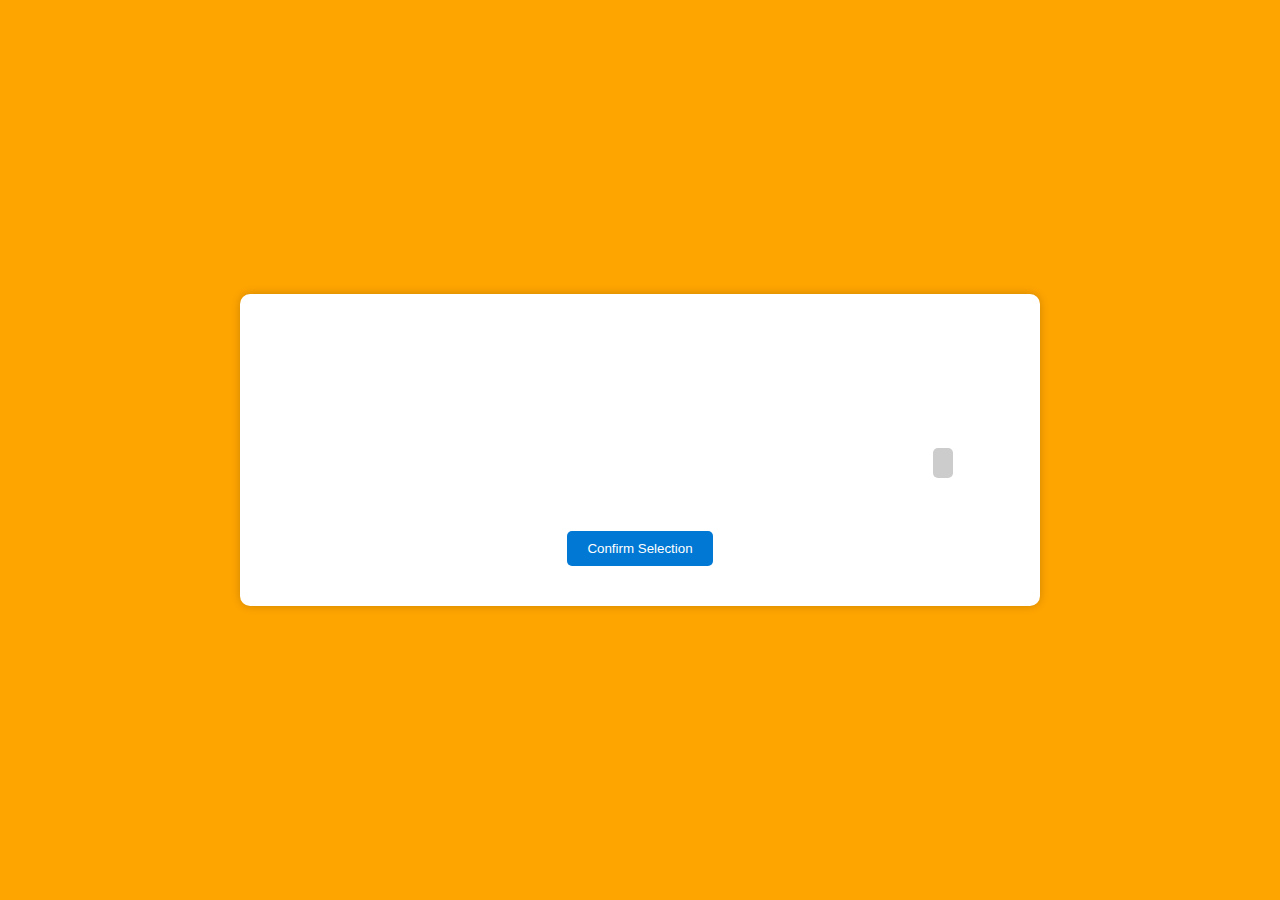
<file: index.html>
<!DOCTYPE html>
<html lang="en">
<head>
    <meta charset="UTF-8">
    <meta name="viewport" content="width=device-width, initial-scale=1.0">
    <link rel="stylesheet" href="style.css">
    <title>Seat Selection</title>
    <style>
        /* Add your custom CSS styles here */
        body {
            background-color: orange;
            font-family: Arial, sans-serif;
        }

        .container {
            max-width: 800px;
            margin: 0 auto;
            padding: 20px;
            background-color: white;
            border-radius: 10px;
            box-shadow: 0 0 10px rgba(0, 0, 0, 0.2);
        }

        h2 {
            text-align: center;
        }

        .row {
            display: flex;
            justify-content: center;
            align-items: center;
            margin: 10px 0;
        }

        .seat {
            width: 30px;
            height: 30px;
            margin: 5px;
            background-color: #ccc;
            border-radius: 5px;
            cursor: pointer;
            transition: background-color 0.3s;
        }

        .seat.selected {
            background-color: #0078d4;
        }

        .seat.occupied {
            background-color: #ff0000;
            cursor: not-allowed;
        }

        .gap {
            width: 30px;
            height: 30px;
            margin: 5px;
            background-color: transparent;
            border: none;
        }

        .confirmation-button {
            display: block;
            margin: 20px auto;
            padding: 10px 20px;
            background-color: #0078d4;
            color: white;
            border: none;
            border-radius: 5px;
            cursor: pointer;
            transition: background-color 0.3s;
        }

        .confirmation-button:hover {
            background-color: #005cbf;
        }
    </style>
</head>
<body>
    <div class="container">
        <h2>Seat Selection</h2>
        <p>Select your seats for the movie:</p>
        
        <!-- Sample seat selection UI -->
        <div class="seating-plan">
      
            <php>
            $totalRows = 10;
            $totalColumns = 7;
            for ($row = 1; $row <= $totalRows; $row++) {
                echo '<div class="row">';
                for ($col = 1; $col <= $totalColumns; $col++) {
                    if ($col % 7 === 0) {
                        // Create a gap between blocks of 6 seats
                        echo '<div class="seat gap"></div>';
                    } else {
                        echo '<div class="seat"></div>';
                    }
                }
                echo '</div>';
            }
        </php>
        </div>

        <button class="confirmation-button" type="button" onclick="confirmSelection()">Confirm Selection</button>
    </div>

    <script src="script.js"></script>
</body>
</html>
</file>
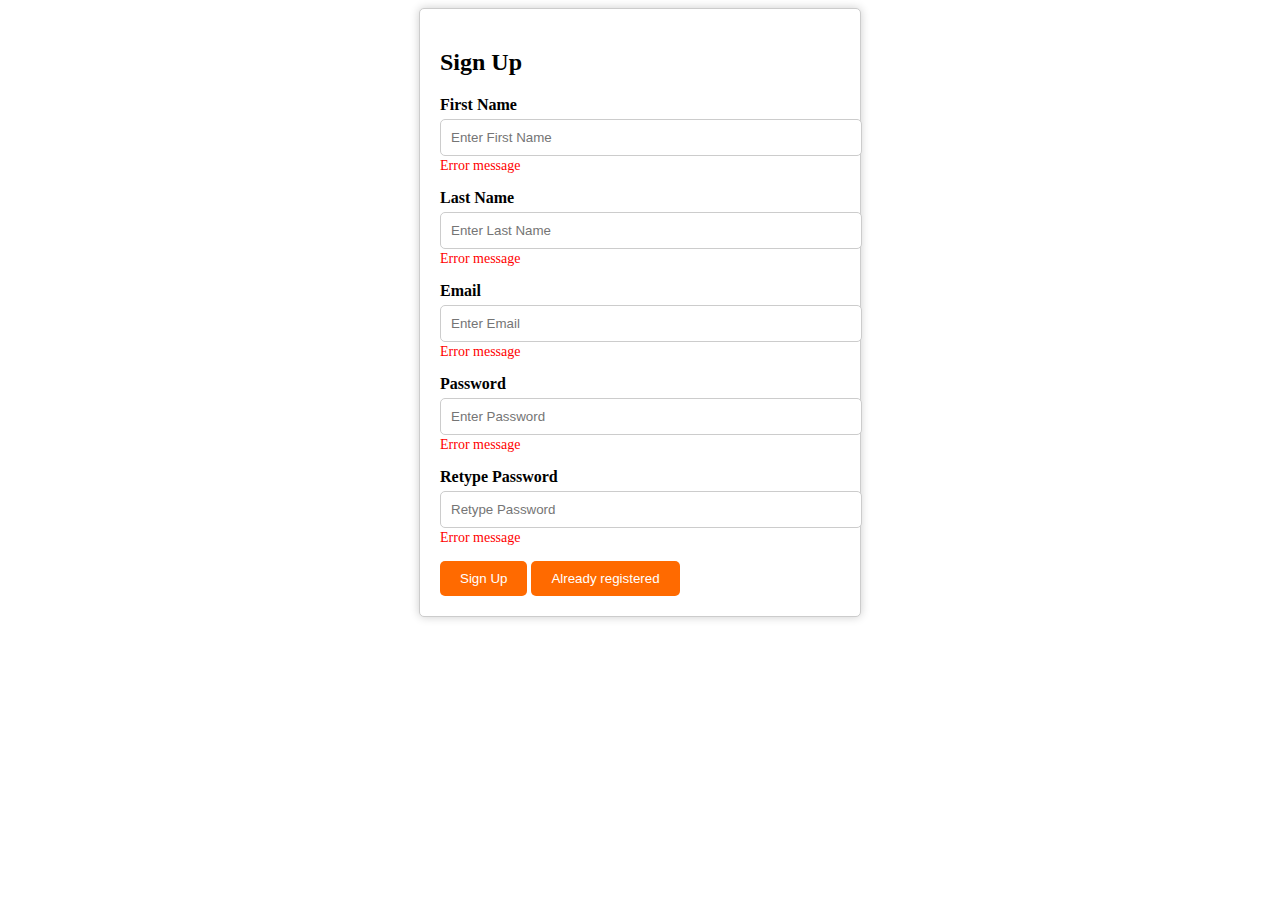
<file: SignUp.html>
<!DOCTYPE html>
<html lang="en">
<head>
    <meta charset="UTF-8">
    <meta name="viewport" content="width=device-width, initial-scale=1.0">
    <title>Sign Up</title>
    <style>
        /* Add your CSS styles here */
        .container {
            max-width: 400px;
            margin: 0 auto;
            padding: 20px;
            border: 1px solid #ccc;
            border-radius: 5px;
            background-color: #fff;
            box-shadow: 0 0 10px rgba(0, 0, 0, 0.2);
        }

        .form-control {
            margin-bottom: 15px;
        }

        label {
            display: block;
            margin-bottom: 5px;
            font-weight: bold;
        }

        input[type="text"],
        input[type="email"],
        input[type="password"] {
            width: 100%;
            padding: 10px;
            border: 1px solid #ccc;
            border-radius: 5px;
        }

        .error-message {
            color: red;
            font-size: 14px;
        }

        button[type="submit"],
        button#loginRedirect {
            background-color: #ff6a00;
            color: #fff;
            border: none;
            border-radius: 5px;
            padding: 10px 20px;
            cursor: pointer;
        }

        button[type="submit"]:hover,
        button#loginRedirect:hover {
            background-color: #ff5600;
        }
    </style>
</head>
<body>
    <div class="container">
        <form id="form" class="form">
            <h2>Sign Up</h2>
            <div class="form-control">
                <label for="firstname">First Name</label>
                <input type="text" id="firstname" placeholder="Enter First Name">
                <small class="error-message">Error message</small>
            </div>
            <div class="form-control">
                <label for="lastname">Last Name</label>
                <input type="text" id="lastname" placeholder="Enter Last Name">
                <small class="error-message">Error message</small>
            </div>
            <div class="form-control">
                <label for="email">Email</label>
                <input type="email" id="email" placeholder="Enter Email">
                <small class="error-message">Error message</small>
            </div>
            <div class="form-control">
                <label for="password">Password</label>
                <input type="password" id="password" placeholder="Enter Password">
                <small class="error-message">Error message</small>
            </div>
            <div class="form-control">
                <label for="retypePassword">Retype Password</label>
                <input type="password" id="retypePassword" placeholder="Retype Password">
                <small class="error-message">Error message</small>
            </div>
            <button type="submit">Sign Up</button>
            <button type="button" id="loginRedirect">Already registered</button>
        </form>
    </div>

    <script>
        // Password complexity validation
        const passwordInput = document.getElementById("password");
        const errorPassword = document.querySelector("#password + small.error-message");

        passwordInput.addEventListener("input", function () {
            const password = passwordInput.value;
            const passwordPattern = /^(?=.*[a-z])(?=.*[A-Z])(?=.*\d)(?=.*[@$!%*?&])[A-Za-z\d@$!%*?&]{8,15}$/;

            if (passwordPattern.test(password)) {
                errorPassword.textContent = "";
                passwordInput.style.border = "1px solid #ccc";
            } else {
                errorPassword.textContent = "Password must be 8-15 characters long with at least one uppercase letter, one lowercase letter, one number, and one special symbol.";
                passwordInput.style.border = "2px solid red";
            }
        });

        // Redirect to the login page
        document.getElementById("loginRedirect").addEventListener("click", function () {
            window.location.href = "login.html"; // Change the URL to your login page
        });
    </script>
</body>
</html>
</file>
<file: style.css>
@import url("https://fonts.googleapis.com/css?family=Lato&display=swap");

* {
  box-sizing: border-box;
}

body {
  background-color: #242333;
  color: #fff;
  display: flex;
  flex-direction: column;
  align-items: center;
  justify-content: center;
  height: 100vh;
  font-family: "Lato", sans-serif;
  margin: 0;
}

.movie-container {
  margin: 20px 0;
}

.movie-container select {
  background-color: #fff;
  border: 0;
  border-radius: 5px;
  font-size: 14px;
  margin-left: 10px;
  padding: 5px 15px 5px 15px;
  -moz-appearance: none;
  -webkit-appearance: none;
  appearance: none;
}

.container {
  perspective: 1000px;
  margin-bottom: 30px;
}

.seat {
  background-color: #444451;
  height: 12px;
  width: 15px;
  margin: 3px;
  border-top-left-radius: 10px;
  border-top-right-radius: 10px;
}

.seat.selected {
  background-color: #6feaf6;
}

.seat.occupied {
  background-color: #fff;
}

.seat:nth-of-type(2) {
  margin-right: 18px;
}

.seat:nth-last-of-type(2) {
  margin-left: 18px;
}

.seat:not(.occupied):hover {
  cursor: pointer;
  transform: scale(1.2);
}

.showcase .seat:not(.occupied):hover {
  cursor: default;
  transform: scale(1);
}

.showcase {
  background: rgba(0, 0, 0, 0.1);
  padding: 5px 10px;
  border-radius: 5px;
  color: #777;
  list-style-type: none;
  display: flex;
  justify-content: space-between;
}

.showcase li {
  display: flex;
  align-items: center;
  justify-content: center;
  margin: 0 10px;
}

.showcase li small {
  margin-left: 2px;
}

.row {
  display: flex;
}

.screen {
  background-color: #fff;
  height: 70px;
  width: 100%;
  margin: 15px 0;
  transform: rotateX(-45deg);
  box-shadow: 0 3px 10px rgba(255, 255, 255, 0.7);
}

p.text {
  margin: 5px 0;
}

p.text span {
  color: #6feaf6;
}
</file>
